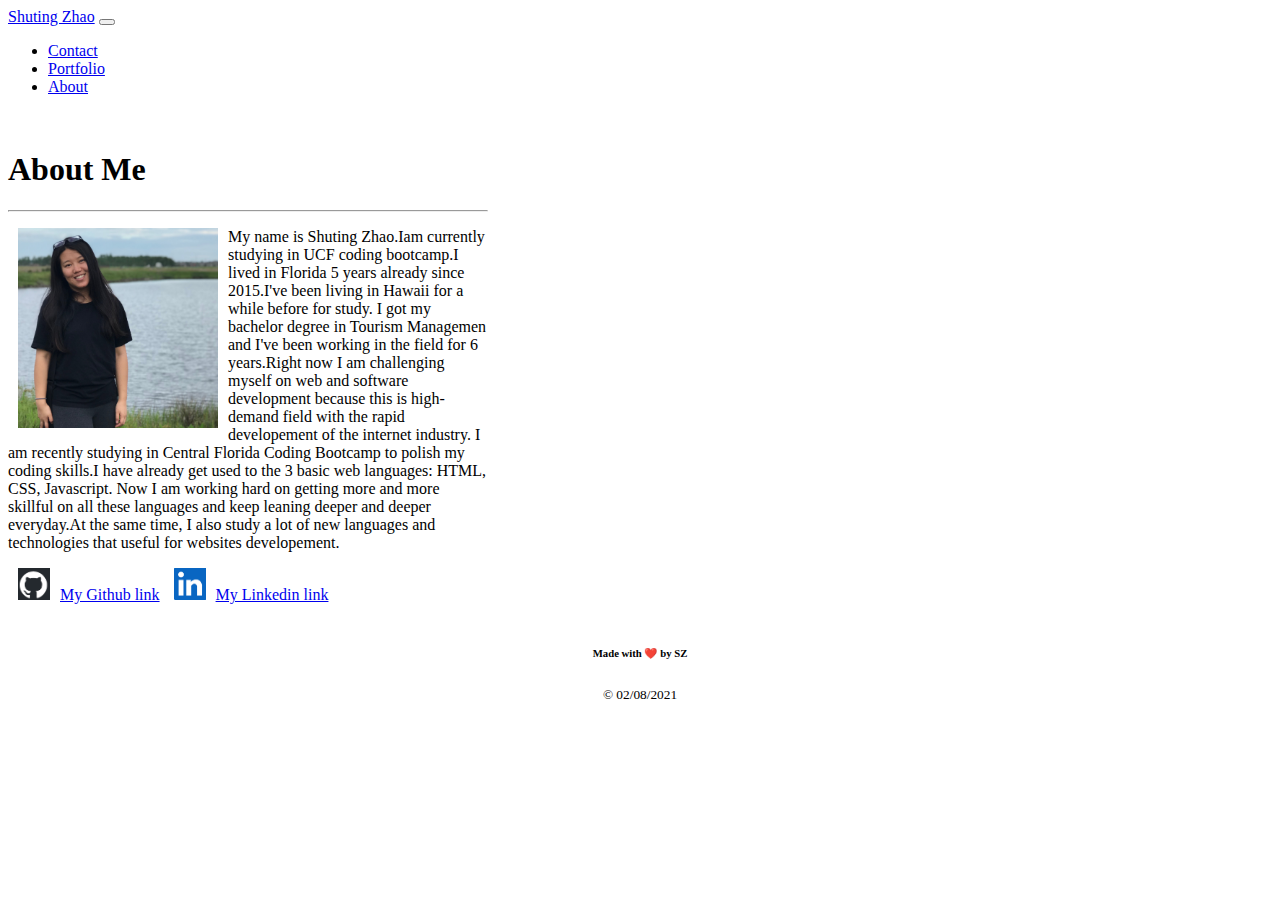
<file: index.html>
<!DOCTYPE html>
<html lang="en">
<head>
    <meta charset="UTF-8">
    <meta name="viewport" content="width=device-width, initial-scale=1.0">
    <title>About Me Page</title>
    <link rel="stylesheet" href="style.css">
    <link rel="stylesheet" href="https://cdn.jsdelivr.net/npm/bootstrap@4.5.3/dist/css/bootstrap.min.css" integrity="sha384-TX8t27EcRE3e/ihU7zmQxVncDAy5uIKz4rEkgIXeMed4M0jlfIDPvg6uqKI2xXr2" crossorigin="anonymous">
    </head>
<body>
    <header>
    <nav class="navbar-expand-lg navbar navbar-dark bg-primary">
        <div class="container-fluid">
          <a class="navbar-brand" href="#"> Shuting Zhao</a>
          <button class="navbar-toggler" type="button" data-bs-toggle="collapse" data-bs-target="#navbarNav" aria-controls="navbarNav" aria-expanded="false" aria-label="Toggle navigation">
            <span class="navbar-toggler-icon"></span>
          </button>
          <div class="collapse navbar-collapse" id="navbarNav">
            <ul class="navbar-nav ml-auto">
              <li class="nav-item">
                <a class="nav-link" href="contact.html">Contact</a>
              </li>
              <li class="nav-item">
                <a class="nav-link" href="portfolio.html">Portfolio</a>
              </li>
              <li class="nav-item">
                <a class="nav-link active" aria-current="page" href="index.html">About</a>
              </li>
            
            </ul>
          </div>
        </div>
    </nav></header>
      <br>
    <main class="container my-3" >
      <section class="card" style="width: 30rem;">
        <div class="card-body">
             <h1 class="card-title text-primary">About Me</h1>
             <hr>
             <p class="card-text"><img id="image" src="assets/IMG_0816.JPG" alt="My PHOTO" width="200px" height="200px" style="float: left"> My name is Shuting Zhao.Iam currently studying in UCF coding bootcamp.I lived in Florida 5 years already since 2015.I've been living in Hawaii for a while before for study.
              I got my bachelor degree in Tourism Managemen and I've been working in the field for 6 years.Right now I am challenging myself on web and software development because this is high-demand field with the rapid developement of the internet industry.
              I am recently studying in Central Florida Coding Bootcamp to polish my coding skills.I have already get used to the 3 basic web languages:  HTML, CSS, Javascript. Now I am working hard on getting more and more skillful on all these languages and keep leaning deeper and deeper everyday.At the same time, I also study a lot of new languages and technologies that useful for websites developement. 
             </p>
         <a href="https://github.com/zst199394" class="card-link"><img id="social_icons" src="assets/github.png" alt="github" width="32px" height="32px" >My Github link</a>
    <a href="https://www.linkedin.com/in/shu-ting-zhao-1497ba199/" class="card-link"><img id="social_icons" src="assets/linkedin.png" alt="github" width="32px" height="32px">My Linkedin link</a>
         </div>
      </section>  
    </main> 

    <br>
    <footer class="footer">
        <h6>Made with ❤️️ by SZ</h6>
        <p><small>&copy; 02/08/2021</small></p>
    </footer>
    <script src="https://code.jquery.com/jquery-3.2.1.slim.min.js" integrity="sha384-KJ3o2DKtIkvYIK3UENzmM7KCkRr/rE9/Qpg6aAZGJwFDMVNA/GpGFF93hXpG5KkN" crossorigin="anonymous"></script>
    <script src="https://cdn.jsdelivr.net/npm/@popperjs/core@2.5.4/dist/umd/popper.min.js" integrity="sha384-q2kxQ16AaE6UbzuKqyBE9/u/KzioAlnx2maXQHiDX9d4/zp8Ok3f+M7DPm+Ib6IU" crossorigin="anonymous"></script>
    <script src="https://cdn.jsdelivr.net/npm/bootstrap@5.0.0-beta1/dist/js/bootstrap.min.js" integrity="sha384-pQQkAEnwaBkjpqZ8RU1fF1AKtTcHJwFl3pblpTlHXybJjHpMYo79HY3hIi4NKxyj" crossorigin="anonymous"></script></body>
</html>
</file>
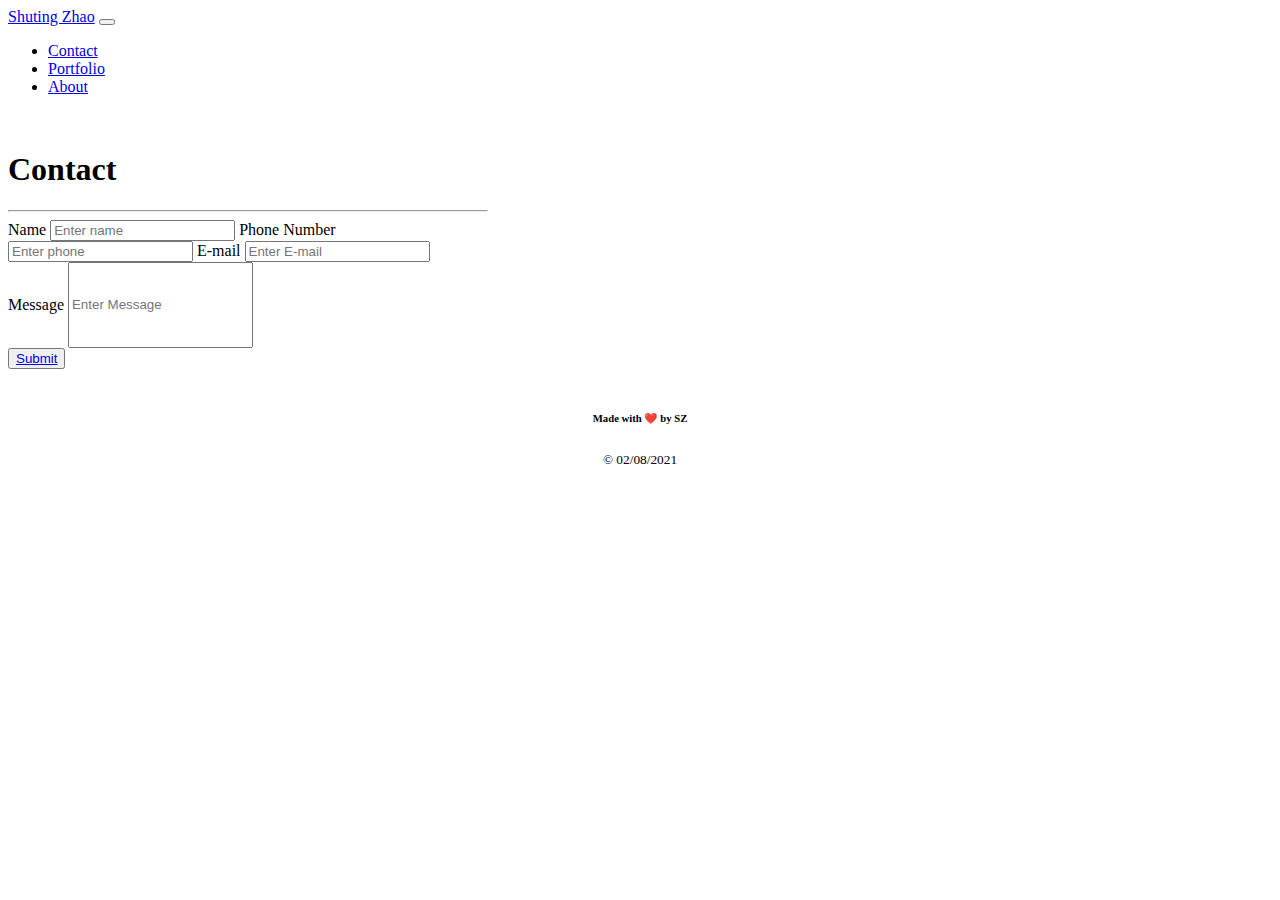
<file: contact.html>
<!DOCTYPE html>
<html lang="en-us">
<head>
    <meta charset="UTF-8">
    <meta name="viewport" content="width=device-width, initial-scale=1.0">
    <title>My Portfolio Page</title>
    <link rel="stylesheet" href="style.css">
    <link rel="stylesheet" href="https://cdn.jsdelivr.net/npm/bootstrap@4.5.3/dist/css/bootstrap.min.css" integrity="sha384-TX8t27EcRE3e/ihU7zmQxVncDAy5uIKz4rEkgIXeMed4M0jlfIDPvg6uqKI2xXr2" crossorigin="anonymous">
    </head>
<body>

    <nav class="navbar-expand-lg navbar navbar-dark bg-primary">
        <div class="container-fluid">
          <a class="navbar-brand" href="#"> Shuting Zhao</a>
          <button class="navbar-toggler" type="button" data-bs-toggle="collapse" data-bs-target="#navbarNav" aria-controls="navbarNav" aria-expanded="false" aria-label="Toggle navigation">
            <span class="navbar-toggler-icon"></span>
          </button>
          <div class="collapse navbar-collapse" id="navbarNav">
            <ul class="navbar-nav ml-auto">
              <li class="nav-item">
                <a class="nav-link active" aria-current="page" href="contact.html">Contact</a>
              </li>
              <li class="nav-item">
                <a class="nav-link" href="portfolio.html">Portfolio</a>
              </li>
              <li class="nav-item">
                <a class="nav-link" href="index.html">About</a>
              </li>
            
            </ul>
          </div>
        </div>
      </nav>
      <br>
      <main class="container my-3">
      <section class="card" style="width: 30rem;">
        <div class="card-body">
          <h1 class="card-title text-primary">Contact</h1>
          <hr>
      <form>
        <label for="textInput">Name</label>
          <input type="text" class="form-control mb-2" placeholder="Enter name">
     
        <label for="textInput">Phone Number</label>
          <input type="text" class="form-control mb-2" placeholder="Enter phone">
      
          <label for="textInput">E-mail</label>
          <input type="text" class="form-control mb-2" placeholder="Enter E-mail">
        
        <label for="textInput">Message</label>
        <input type="text" class="form-control mb-2" placeholder="Enter Message" style="height: 5rem;">
      </form> 
        <button  class="btn btn-primary"><a class="text-white" href= "mailto:zst9394@outlook.com ">Submit</a>
        </div> 
        
      </section>
     </main> 
     <br>

     <footer class="footer">
      <h6>Made with ❤️️ by SZ</h6>
      <p><small>&copy; 02/08/2021</small></p>
  </footer>
  <script src="https://cdn.jsdelivr.net/npm/@popperjs/core@2.5.4/dist/umd/popper.min.js" integrity="sha384-q2kxQ16AaE6UbzuKqyBE9/u/KzioAlnx2maXQHiDX9d4/zp8Ok3f+M7DPm+Ib6IU" crossorigin="anonymous"></script>
  <script src="https://cdn.jsdelivr.net/npm/bootstrap@5.0.0-beta1/dist/js/bootstrap.min.js" integrity="sha384-pQQkAEnwaBkjpqZ8RU1fF1AKtTcHJwFl3pblpTlHXybJjHpMYo79HY3hIi4NKxyj" crossorigin="anonymous"></script>
</body>
</html>
</file>
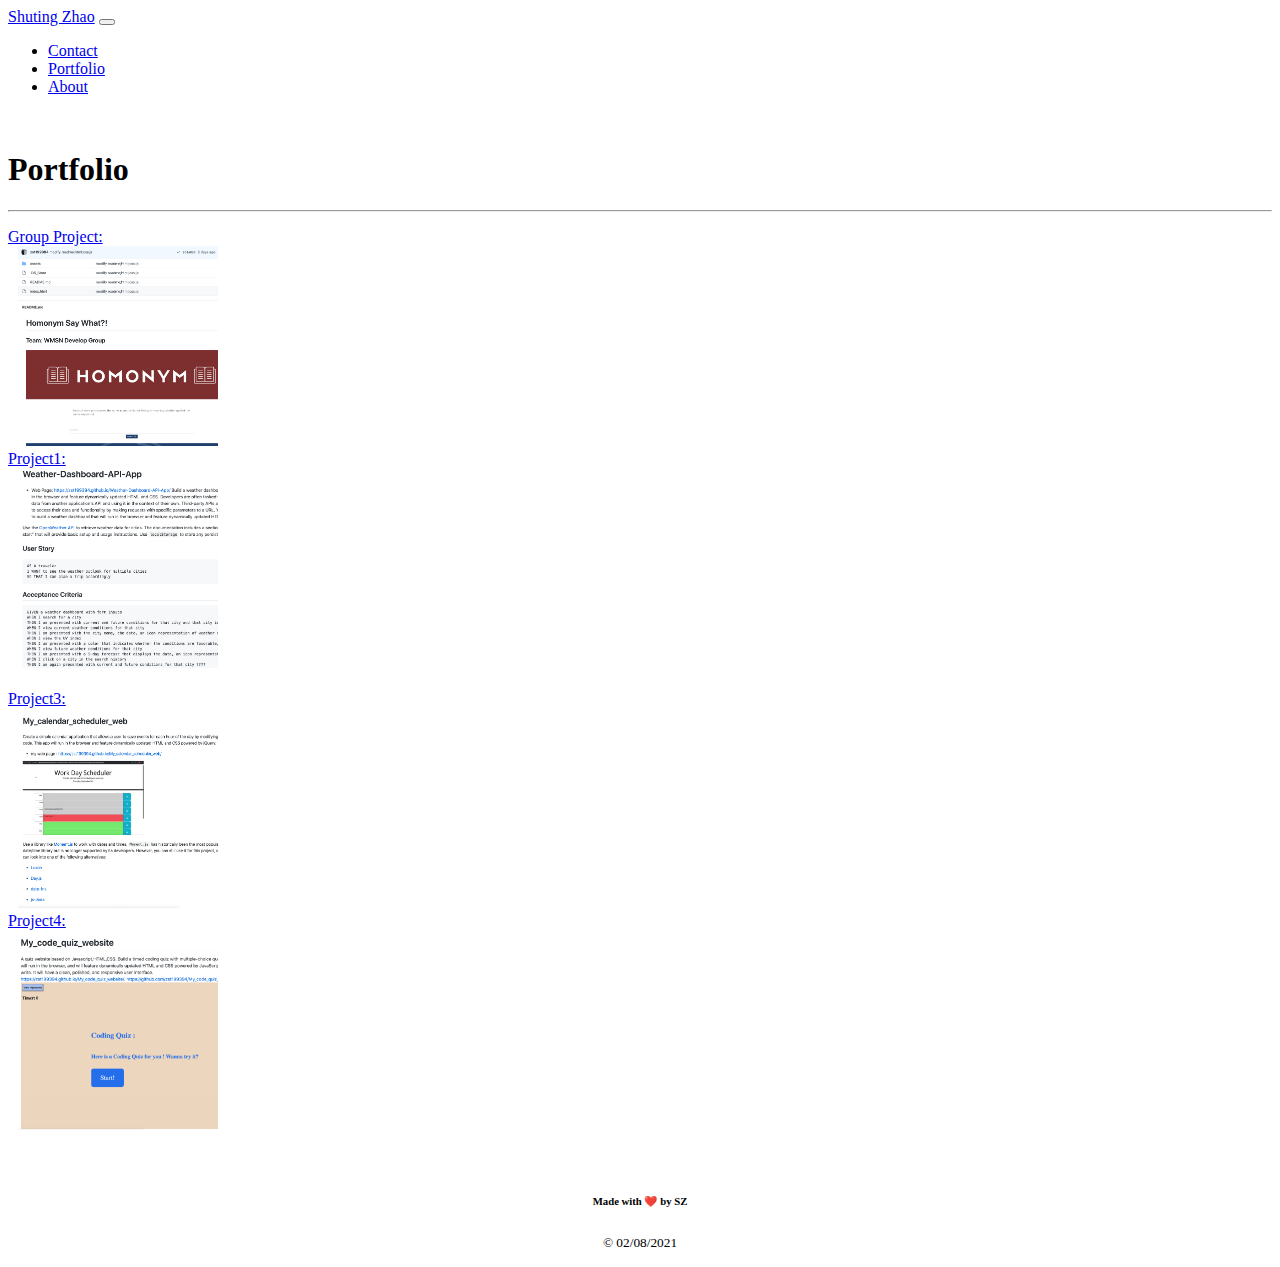
<file: portfolio.html>
<!DOCTYPE html>
<html lang="en">
<head>
    <meta charset="UTF-8">
    <meta name="viewport" content="width=device-width, initial-scale=1.0">
    <title>portfolio page</title>
    <link rel="stylesheet" href="style.css">
    <link rel="stylesheet" href="https://cdn.jsdelivr.net/npm/bootstrap@4.5.3/dist/css/bootstrap.min.css" integrity="sha384-TX8t27EcRE3e/ihU7zmQxVncDAy5uIKz4rEkgIXeMed4M0jlfIDPvg6uqKI2xXr2" crossorigin="anonymous">
    </head>

<body>
  <nav class="navbar-expand-lg navbar navbar-dark bg-primary">
        <div class="container-fluid">
          <a class="navbar-brand" href="#"> Shuting Zhao</a>
          <button class="navbar-toggler" type="button" data-bs-toggle="collapse" data-bs-target="#navbarNav" aria-controls="navbarNav" aria-expanded="false" aria-label="Toggle navigation">
            <span class="navbar-toggler-icon"></span>
          </button>
          <div class="collapse navbar-collapse" id="navbarNav">
            <ul class="navbar-nav ml-auto">
              <li class="nav-item">
                <a class="nav-link" href="contact.html">Contact</a>
              </li>
              <li class="nav-item">
                <a class="nav-link active" aria-current="page" href="portfolio.html">Portfolio</a>
              </li>
              <li class="nav-item">
                <a class="nav-link" href="index.html">About</a>
              </li>
            
            </ul>
          </div>
        </div>
      </nav>
      <br>
  <main class="container my-2">
    <div class="card">
    <div class="card-body">
    <h1 class="card-title text-primary">Portfolio</h1></div>
    <hr>
    <p class="card-text">
  <section class="container">
   <div class="row">
    <div class="col-md-5">
      <a href="https://github.com/zst199394/Homonym_group_project1">
        <label for="textInput">Group Project:</label><br>
       <img src="./assets/img111.png" alt="Placeholder" class="img-thumbnail" width="200px" height="200px">
      </a>
    </div>
    <div class="col-md-5">
      <a href="https://github.com/zst199394/Weather-Dashboard-API-App">
        <label for="textInput">Project1:</label><br>
        <img src="./assets/img112.png" alt="Placeholder" class="img-thumbnail" width="200px" height="200px">
      </a>
    </div>
   </div>
   <br>
    <div class="row">
    <div class="col-md-5">
      <a href="https://github.com/zst199394/My_calendar_scheduler_web">
        <label for="textInput">Project3:</label><br>
        <img src="./assets/img113.png" alt="Placeholder" class="img-thumbnail" width="200px" height="200px">
      </a>
    </div>
    <div class="col-md-5">
      <a href="https://github.com/zst199394/My_code_quiz_website">
        <label for="textInput">Project4:</label><br>
        <img src="./assets/img114.png" alt="Placeholder" class="img-thumbnail" width="200px" height="200px">
      </a>
   </div>
   </section>
   <br>
  </div>
 </main>
 <br>

 <footer class="footer ml-auto">
    <h6>Made with ❤️️ by SZ</h6>
    <p><small>&copy; 02/08/2021</small></p>
 </footer>
 <script src="https://cdn.jsdelivr.net/npm/@popperjs/core@2.5.4/dist/umd/popper.min.js" integrity="sha384-q2kxQ16AaE6UbzuKqyBE9/u/KzioAlnx2maXQHiDX9d4/zp8Ok3f+M7DPm+Ib6IU" crossorigin="anonymous"></script>
 <script src="https://cdn.jsdelivr.net/npm/bootstrap@5.0.0-beta1/dist/js/bootstrap.min.js" integrity="sha384-pQQkAEnwaBkjpqZ8RU1fF1AKtTcHJwFl3pblpTlHXybJjHpMYo79HY3hIi4NKxyj" crossorigin="anonymous"></script>
</body>
</html>
</file>
<file: style.css>
footer {
    text-align: center;
    background-color: white;
}

@media only screen and (max-width: 768px) {
    body {
      background-color: lightblue;
    }
  }

img {
    margin :0px 10px;
}
</file>
